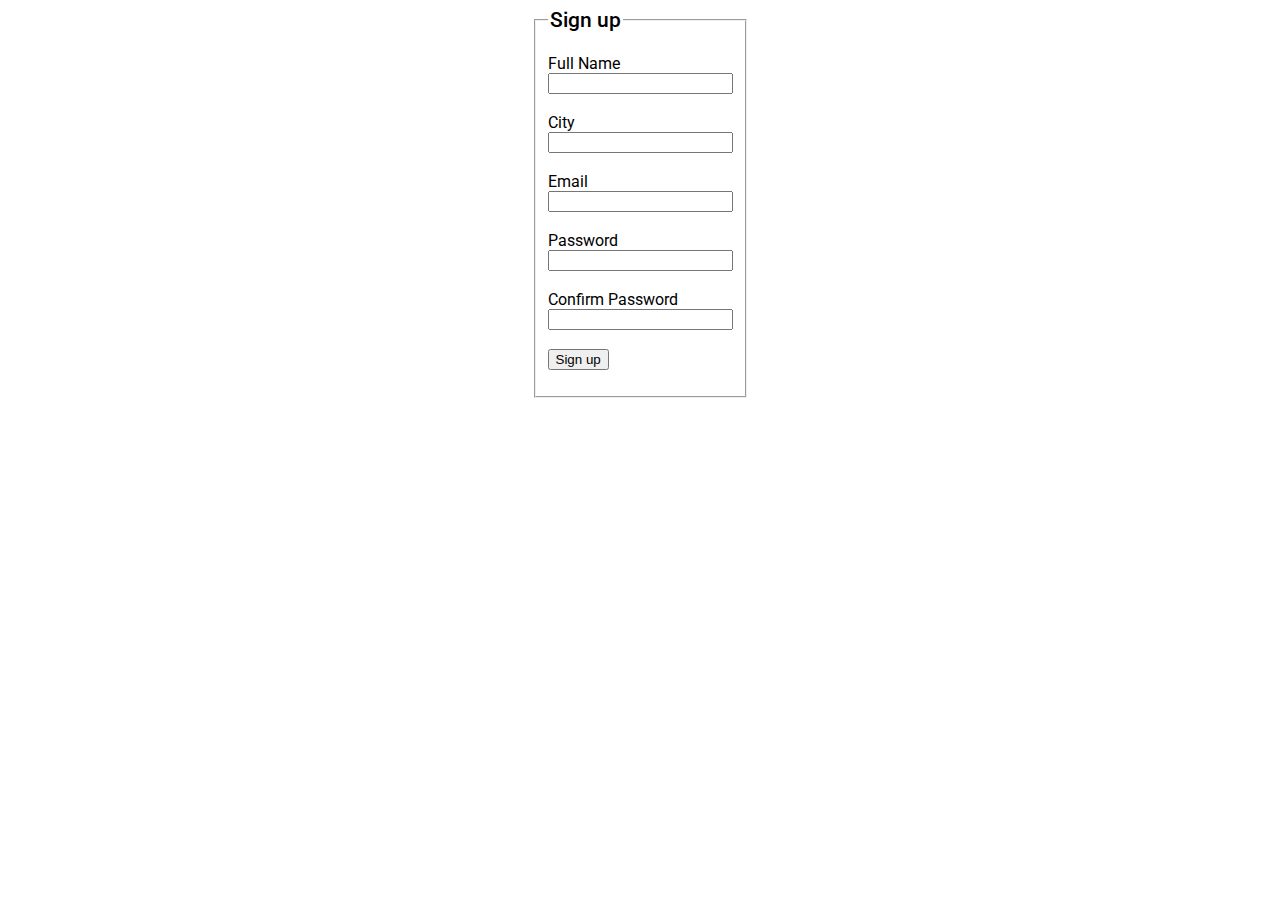
<file: index.html>
<html lang="en">

<head>
    <meta charset="UTF-8">
    <meta http-equiv="X-UA-Compatible" content="IE=edge">
    <meta name="viewport" content="width=device-width, initial-scale=1.0">
    <link rel="stylesheet" href="style.css">
    <title>Signup Login Form</title>
</head>

<body>

    <div class="formDiv">
        <fieldset id="set">
            <legend id="heading">Sign up</legend>
            <form onclick="signup(); return false"> <!--return false mistake is ";"-->
                <label for="fullName">Full Name</label>
                <br>
                <input type="text" id="fullName" placeholder="" required>
                <br><br>
                <label for="city">City</label>
                <br>
                <input type="text" id="city" placeholder="" required>
                <br><br>
                <label for="email">Email</label>
                <br>
                <input type="email" id="email" placeholder="" required>
                <br><br>
                <label for="password">Password</label>
                <br>
                <input type="password" id="password" placeholder="" required>
                <br><br>
                <label for="confirmPassword">Confirm Password</label>
                <br>
                <input type="password" id="confirmPassword" placeholder="" required>
                <br><br>
                <button type="submit">Sign up</button>
            </form>
        </fieldset>
    </div>
    <script src="app.js"></script>
</body>

</html>
</file>
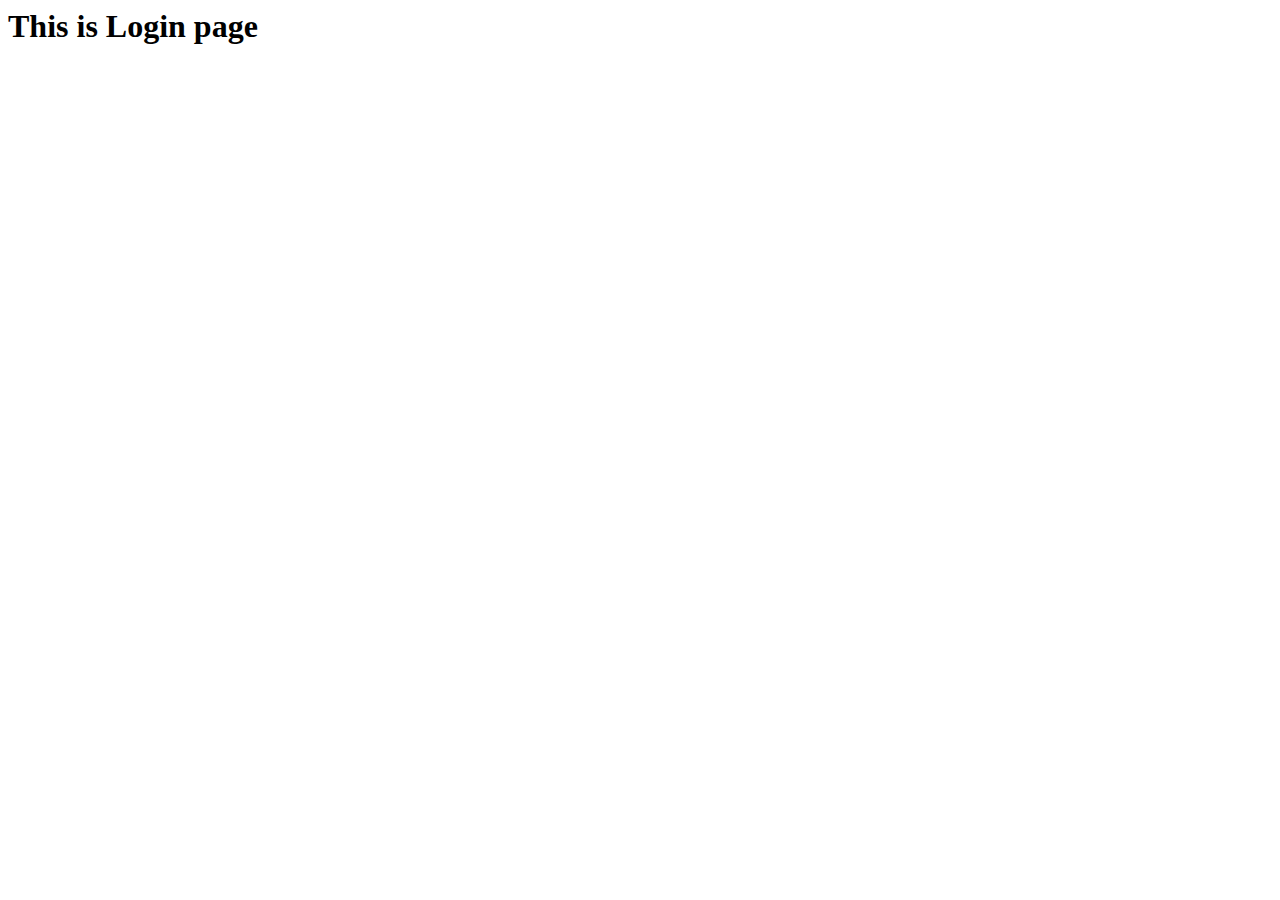
<file: login.html>
<html lang="en">
<head>
    <meta charset="UTF-8">
    <meta http-equiv="X-UA-Compatible" content="IE=edge">
    <meta name="viewport" content="width=device-width, initial-scale=1.0">
    <title>Login-page</title>
</head>
<body>

    <h1>This is Login page  </h1>
</body>
</html>
</file>
<file: style.css>
@import url('https://fonts.googleapis.com/css2?family=Roboto:ital,wght@0,300;0,400;0,500;1,300&display=swap');

body{
    display: flex;
    flex-direction: column;
    align-items: center;
    font-family: 'Roboto', sans-serif;

}

#set label{
    margin-bottom: 5px;
}

#heading{
    font-size: 1.3rem;
    font-weight: 500;
    margin-bottom: 1rem;
}
</file>
